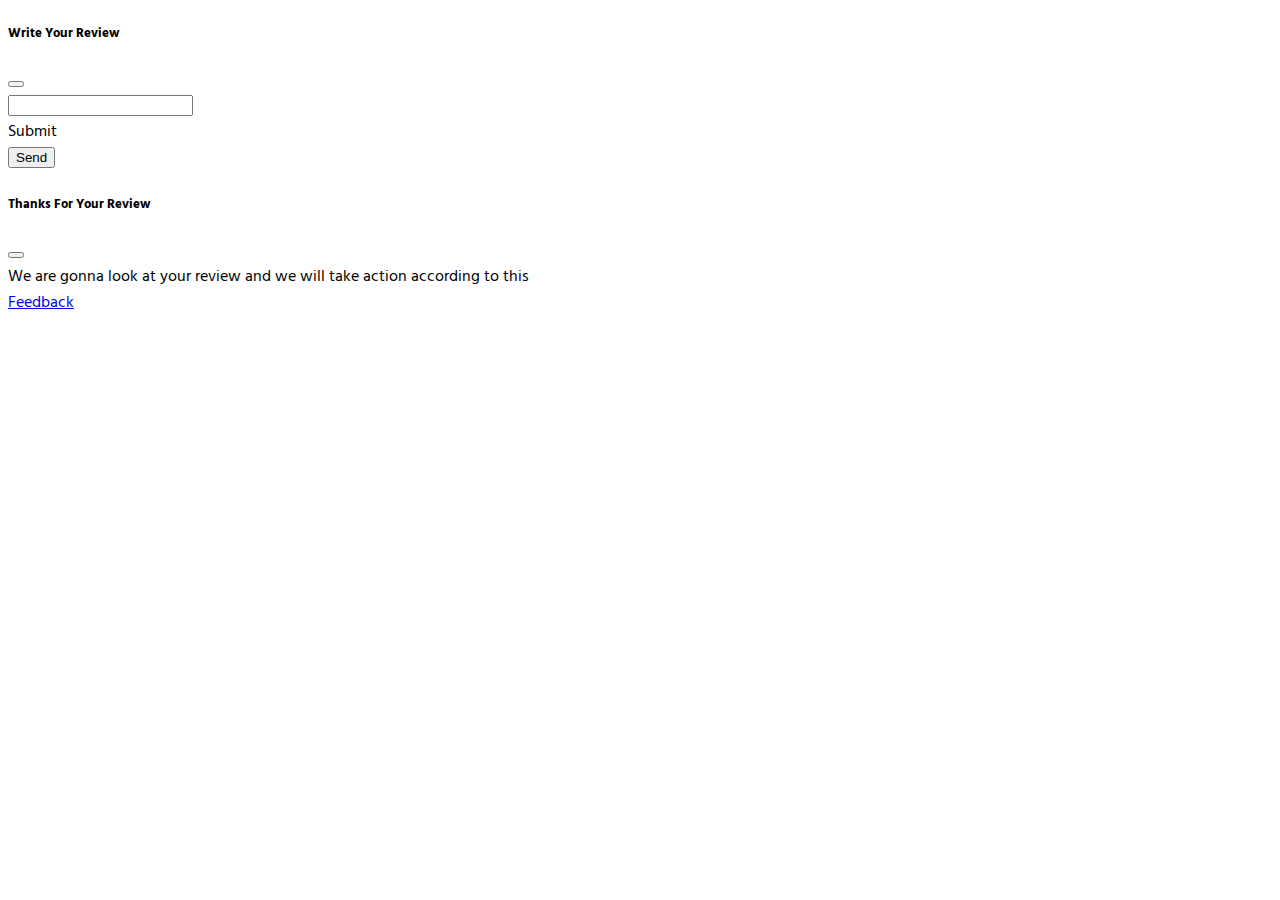
<file: 2nd.html>
<!DOCTYPE html>
<html lang="en">
<head>
    <meta charset="UTF-8">
    <meta http-equiv="X-UA-Compatible" content="IE=edge">
    <meta name="viewport" content="width=device-width, initial-scale=1.0">
    <title>Document</title>
<link rel="stylesheet" href="style.css">
<!-- c b link  -->
<link href="https://cdn.jsdelivr.net/npm/bootstrap@5.0.2/dist/css/bootstrap.min.css" rel="stylesheet" integrity="sha384-EVSTQN3/azprG1Anm3QDgpJLIm9Nao0Yz1ztcQTwFspd3yD65VohhpuuCOmLASjC" crossorigin="anonymous">
<!-- -----------  -->
</head>
<body>
    




    <div class="modal fade " id="exampleModalToggle" aria-hidden="true" aria-labelledby="exampleModalToggleLabel" tabindex="-1">
        <div class="modal-dialog modal-dialog-centered">
          <div class="modal-content">
            <div class="modal-header border-0">
              <h5 class="modal-title d-flex text-center" id="exampleModalToggleLabel">Write Your Review</h5>
              <button type="button" class="btn-close" data-bs-dismiss="modal" aria-label="Close"></button>
            </div>
            <div class="modal-body ">

<input type="text" class="form-control">
<div class="btn btn-primary mt-3">Submit</div>

            </div>
            <div class="modal-footer border-0">
              <button class="btn btn-primary" data-bs-target="#exampleModalToggle2" data-bs-toggle="modal" data-bs-dismiss="modal">Send</button>
            </div>
          </div>
        </div>
      </div>
      <div class="modal fade" id="exampleModalToggle2" aria-hidden="true" aria-labelledby="exampleModalToggleLabel2" tabindex="-1">
        <div class="modal-dialog modal-dialog-centered">
          <div class="modal-content">
            <div class="modal-header border-0">
              <h5 class="modal-title" id="exampleModalToggleLabel2">Thanks For Your Review</h5>
              <button type="button" class="btn-close" data-bs-dismiss="modal" aria-label="Close"></button>
            </div>
            <div class="modal-body">
              We are gonna look at your review and we will take action according to this
            </div>
            <div class="modal-footer border-0">

            </div>
          </div>
        </div>
      </div>
      <a class="btn btn-primary" data-bs-toggle="modal" href="#exampleModalToggle" role="button">Feedback</a>







    <!-- js link  -->
    <script src="https://cdn.jsdelivr.net/npm/bootstrap@5.0.2/dist/js/bootstrap.bundle.min.js" integrity="sha384-MrcW6ZMFYlzcLA8Nl+NtUVF0sA7MsXsP1UyJoMp4YLEuNSfAP+JcXn/tWtIaxVXM" crossorigin="anonymous"></script>
</body>
</html>
</file>
<file: style.css>
@import url('https://fonts.googleapis.com/css2?family=Hind+Siliguri:wght@500&display=swap');

body {
    font-family: 'Hind Siliguri', sans-serif;
}
</file>
